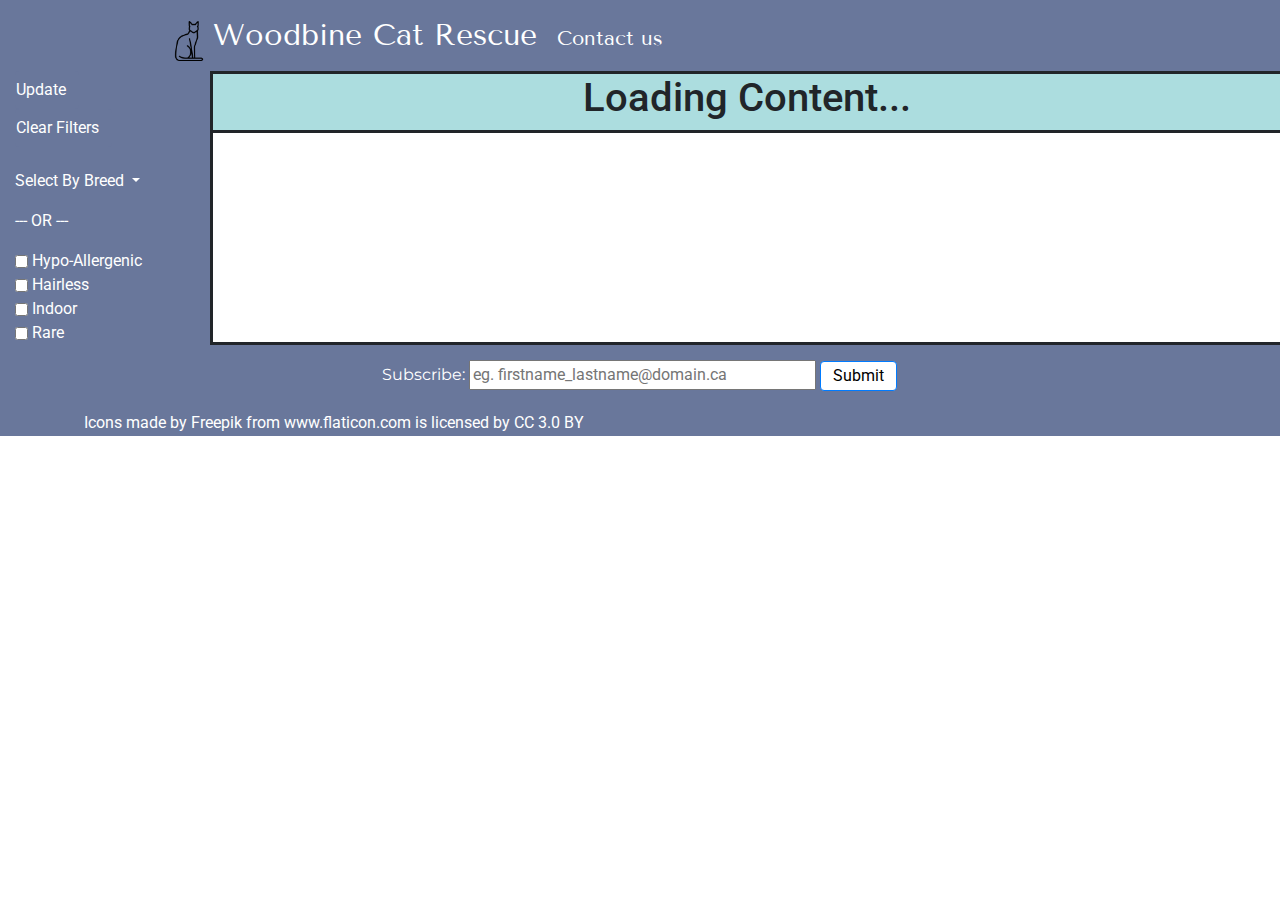
<file: index.html>
<!DOCTYPE html>
<html lang="en">
    <head>
        <meta charset="utf-8" />
        <title>WEB222 Store</title>
        <link
            href="https://fonts.googleapis.com/css?family=Montserrat"
            rel="stylesheet"
        />
        <link
            href="https://fonts.googleapis.com/css?family=Roboto"
            rel="stylesheet"
        />
        <link
            href="https://fonts.googleapis.com/css?family=Oswald"
            rel="stylesheet"
        />
        <link
            href="https://fonts.googleapis.com/css?family=Tenor+Sans"
            rel="stylesheet"
        />
        <link
            href="https://fonts.googleapis.com/css?family=Lato"
            rel="stylesheet"
        />
        <meta
            name="viewport"
            content="width=device-width, initial-scale=1, shrink-to-fit=no"
        />

        <!-- Bootstrap Stylesheet -->

        <link
            rel="stylesheet"
            href="https://stackpath.bootstrapcdn.com/bootstrap/4.3.1/css/bootstrap.min.css"
            integrity="sha384-ggOyR0iXCbMQv3Xipma34MD+dH/1fQ784/j6cY/iJTQUOhcWr7x9JvoRxT2MZw1T"
            crossorigin="anonymous"
        />
        <link rel="stylesheet" href="./css/style.css" />
    </head>

    <body>
        <div class="container-fluid">
            <div class="row" id="toprow">
                <nav id="navbar" class="navbar navbar-static-top">
                    <div class="container">
                        <div class="navbar-header">
                            <img
                                src="images/logo.png"
                                alt="logo"
                                width="40"
                                height="40"
                            />
                            <a class="navbar-brand" href="./index.html"
                                >Woodbine Cat Rescue</a
                            >
                            <a class="navbar-contact" href="./contact.html"
                                >Contact us</a
                            >
                        </div>
                    </div>
                </nav>
            </div>
        </div>

        <!-- Get a bunch of these columns to make a grid of cards -->
        <div class="container-fluid">
            <div class="row" id="sidebar-content">
                <div class="col-md-2" id="side-bar">
                    <button id="updateContent" class="btn btn-default">
                        Update
                    </button>
                    <button id="clearFilter" class="btn btn-default">
                        Clear Filters
                    </button>
                    <div class="dropdown">
                        <a href="#" class="dropdown-toggle" id="dropdown-button"
                            >Select By Breed <b class="caret"></b
                        ></a>
                        <ul
                            class="dropdown-menu"
                            id="breedsDropDown"
                            style="display: none;"
                        ></ul>
                    </div>

                    <p>--- OR ---</p>

                    <div id="other-options">
                        <div class="checkbox secondary-options">
                            <label>
                                <input
                                    type="checkbox"
                                    id="allergenic"
                                    class="btn"
                                    value=""
                                />
                                Hypo-Allergenic</label
                            >
                        </div>
                        <div class="checkbox secondary-options">
                            <label>
                                <input
                                    type="checkbox"
                                    id="hairless"
                                    class="btn"
                                    value=""
                                />
                                Hairless</label
                            >
                        </div>
                        <div class="checkbox secondary-options">
                            <label>
                                <input
                                    type="checkbox"
                                    id="indoor"
                                    class="btn"
                                    value=""
                                />
                                Indoor</label
                            >
                        </div>
                        <div class="checkbox secondary-options">
                            <label>
                                <input
                                    type="checkbox"
                                    id="rare"
                                    class="btn"
                                    value=""
                                />
                                Rare</label
                            >
                        </div>
                    </div>
                </div>

                <div class="col-md" id="content-container">
                    <div class="row" id="banner-container">
                        <div id="banner">
                            <h1>&nbsp;</h1>
                        </div>
                    </div>

                    <div id="store-content"></div>
                </div>
            </div>
        </div>

        <footer>
            <div class="container">
                <form
                    action="https://formspree.io/murrelljenna@gmail.com"
                    method="POST"
                >
                    <div id="subscribe" class="form-group">
                        <label for="email-address">Subscribe: </label>
                        <input
                            type="email"
                            id="email-address"
                            name="name"
                            placeholder="eg. firstname_lastname@domain.ca"
                            size="35"
                            required
                        />
                        <button
                            type="submit"
                            id="submit-button"
                            class="btn btn-primary"
                        >
                            Submit
                        </button>
                    </div>
                </form>
                <div>
                    Icons made by
                    <a href="https://www.freepik.com/" title="Freepik"
                        >Freepik</a
                    >
                    from
                    <a href="https://www.flaticon.com/" title="Flaticon"
                        >www.flaticon.com</a
                    >
                    is licensed by
                    <a
                        href="http://creativecommons.org/licenses/by/3.0/"
                        title="Creative Commons BY 3.0"
                        target="_blank"
                        >CC 3.0 BY</a
                    >
                </div>
            </div>
        </footer>

        <!--
      Part 1: Main Store Page

      Requirements:

      1. Navbar or Title bar across the top must include your store's name, logo,
      and use a darker background colour, different font, etc.  You must also include
      a link to your contact.html page.

      2. Header below the navbar with store Title in appropriate font, as well
      as info about what the store is, what it sells, etc.  Use some images to
      try and draw the user in.  NOTE: place all your site's images in the
      src/images/ directory.

      3. Below the header, a multi-column layout of items you can purchase in the
      store.  You must have at least 10 items in your store, and at least 2
      categories of items. Each item should include: picture, title, description,
      category, and price. Each item should be its own "card" (i.e., some kind of
      box around each item separating one from the next, with suitable
      whitespace between).

      4. A sidebar on the left or right of the item layout section, showing the
      different categories of items in your store.  If a user clicks on one of the
      categories, use CSS and JavaScript to hide all other items in the store.
      Make sure you include a way to once again see all categories, and make it
      obvious to the user they they are only seeing a partial list of items when you
      filter by category (i.e., use CSS and HTML to change things somehow).

           6. Use two different Web Fonts for your store.  The titles should be different
      from any regular text.  Use a free font service like https://fonts.google.com/
      or any other that you choose.

      7. Pick a colour theme using a tool like https://colorhunt.co/ with at least
      3 colours, and use them throughout your site for backgrounds, borders, fonts.
      Your store page needs to look attractive and marks will be given for good a
      good looking site.

      8. You are welcome to use existing CSS libraries to help you with your layout,
      but you must also include your own styles (i.e., you can't use a library
      for everything in your design).

      9. Make sure you don't use copyrighted materials from other sites.  If you use
      icons, fonts, images, etc., make sure you are legally permitted to reuse them.
      Some resources to consider:

        - https://unsplash.com/ for images
        - https://fontawesome.com/ for icons
        - https://gallery.manypixels.co/ or https://undraw.co/illustrations for illustrations (SVG)
      -->
        <script
            src="https://code.jquery.com/jquery-3.3.1.slim.min.js"
            integrity="sha384-q8i/X+965DzO0rT7abK41JStQIAqVgRVzpbzo5smXKp4YfRvH+8abtTE1Pi6jizo"
            crossorigin="anonymous"
        ></script>
        <script src="https://maxcdn.bootstrapcdn.com/bootstrap/3.3.7/js/bootstrap.min.js"></script>
        <script
            src="https://stackpath.bootstrapcdn.com/bootstrap/4.3.1/js/bootstrap.min.js"
            integrity="sha384-JjSmVgyd0p3pXB1rRibZUAYoIIy6OrQ6VrjIEaFf/nJGzIxFDsf4x0xIM+B07jRM"
            crossorigin="anonymous"
        ></script>
        <script
            type="module"
            crossorigin="anonymous"
            src="js/names.js"
        ></script>
        <script
            type="module"
            crossorigin="anonymous"
            src="js/script.js"
        ></script>
    </body>

    <!-- ADD FOOTER
       5. Below the items, a footer with the name of the store, any relevant links you
      need to give users, as well as a small HTML form for entering an Email
      address and clicking Subscribe to subscribe to the store's newsletter. Use
      https://formspree.io/ to automatically submit the form to your email address
      (i.e., when a user fills out their email address and clicks submit, *you*
      should get that information sent to your email address via formspree.io).
  -->
</html>
</file>
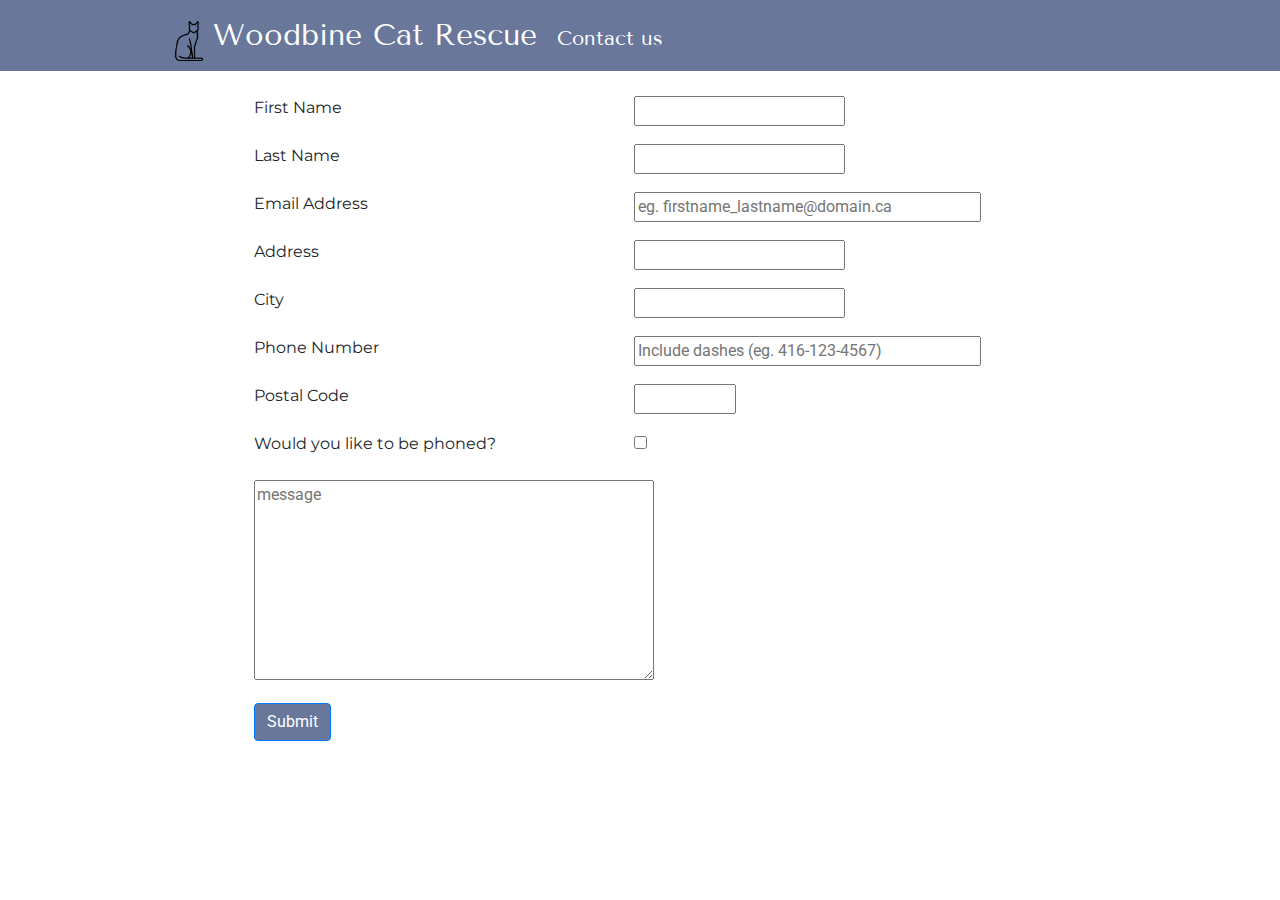
<file: contact.html>
<!DOCTYPE html>
<html>
    <head>
        <meta charset="utf-8" />
        <title>WEB222 Store - Contact</title>
        <link
            href="https://fonts.googleapis.com/css?family=Montserrat"
            rel="stylesheet"
        />
        <link
            href="https://fonts.googleapis.com/css?family=Roboto"
            rel="stylesheet"
        />
        <link
            href="https://fonts.googleapis.com/css?family=Oswald"
            rel="stylesheet"
        />
        <link
            href="https://fonts.googleapis.com/css?family=Tenor+Sans"
            rel="stylesheet"
        />
        <link
            href="https://fonts.googleapis.com/css?family=Lato"
            rel="stylesheet"
        />
        <link
            rel="stylesheet"
            href="https://stackpath.bootstrapcdn.com/bootstrap/4.3.1/css/bootstrap.min.css"
            integrity="sha384-ggOyR0iXCbMQv3Xipma34MD+dH/1fQ784/j6cY/iJTQUOhcWr7x9JvoRxT2MZw1T"
            crossorigin="anonymous"
        />
        <link rel="stylesheet" href="./css/style.css" />
    </head>
    <body>
        <div class="container-fluid">
            <div class="row" id="toprow">
                <nav id="navbar" class="navbar navbar-static-top">
                    <div class="container">
                        <div class="navbar-header">
                            <img
                                src="images/logo.png"
                                alt="logo"
                                width="40"
                                height="40"
                            />
                            <a class="navbar-brand" href="./index.html"
                                >Woodbine Cat Rescue</a
                            >
                            <a href="./contact.html" class="navbar-contact"
                                >Contact us</a
                            >
                        </div>
                    </div>
                </nav>
            </div>
        </div>

        <form action="https://httpbin.org/post" method="post" id="contact">
            <div id="contact-container" class="container">
                <div class="form-group row">
                    <div class="col-md-4">
                        <label for="first-name">First Name </label>
                    </div>
                    <div class="col-md-4">
                        <input type="text" id="first-name" required />
                    </div>
                </div>

                <div class="form-group row">
                    <div class="col-md-4">
                        <label for="last-name">Last Name </label>
                    </div>
                    <div class="col-md-4">
                        <input type="text" id="last-name" required />
                    </div>
                </div>

                <div class="form-group row">
                    <div class="col-md-4">
                        <label for="email-address">Email Address </label>
                    </div>
                    <div class="col-md-4">
                        <input
                            type="email"
                            id="email-address"
                            placeholder="eg. firstname_lastname@domain.ca"
                            size="35"
                            required
                        />
                    </div>
                </div>

                <div class="form-group row">
                    <div class="col-md-4">
                        <label for="address">Address </label>
                    </div>
                    <div class="col-md-4">
                        <input type="text" id="address" required />
                    </div>
                </div>

                <div class="form-group row">
                    <div class="col-md-4"><label for="city">City </label></div>
                    <div class="col-md-4">
                        <input
                            type="text"
                            id="city"
                            list="cities"
                            autocomplete="off"
                            required
                        />
                    </div>

                    <!-- Autocomplete city -->
                    <datalist id="cities">
                        <option>Toronto</option>
                        <option>London</option>
                        <option>Hamilton</option>
                        <option>Peterborough</option>
                        <option>Pickering</option>
                        <option>Mississauga</option>
                        <option>Oakville</option>
                        <option>Kingston</option>
                        <option>Sudbury</option>
                        <option>Ottawa</option>
                        <option>Kitchener</option>
                    </datalist>
                </div>

                <div class="form-group row">
                    <div class="col-md-4">
                        <label for="phone-number">Phone Number </label>
                    </div>
                    <div class="col-md-4">
                        <input
                            type="tel"
                            id="phone-number"
                            placeholder="Include dashes (eg. 416-123-4567)"
                            maxlength="14"
                            pattern="\d{3,4}-\d{3}-\d{4}"
                            size="35"
                            required
                        />
                    </div>
                </div>

                <div class="form-group row">
                    <div class="col-md-4">
                        <label for="postal-code">Postal Code </label>
                    </div>
                    <div class="col-md-4">
                        <input
                            type="text"
                            id="postal-code"
                            maxlength="10"
                            pattern="[a-zA-Z]\d[a-zA-Z] ?\d[a-zA-Z]\d"
                            size="8"
                            required
                        />
                    </div>
                </div>

                <div class="form-group row">
                    <div class="col-md-4">
                        <label for="phone-consent"
                            >Would you like to be phoned?
                        </label>
                    </div>
                    <div class="col-md-4">
                        <input type="checkbox" id="phone-consent" required />
                    </div>
                </div>

                <div class="form-group row">
                    <div class="col-md-8">
                        <textarea
                            id="subject"
                            name="subject"
                            style="height:200px"
                            placeholder="message"
                        ></textarea>
                    </div>
                </div>

                <input
                    type="hidden"
                    id="name"
                    name="name"
                    value="Jenna Murrell"
                />
                <input
                    type="hidden"
                    id="student-number"
                    name="student-number"
                    value="119651180"
                />

                <button type="submit" class="btn btn-primary">Submit</button>
            </div>
        </form>
        <!--    
        Part 2: Contact Us Page

        Requirements:

        1. Use a complimentary layout/colour scheme/font, etc. to your index.html page.
        It should be obvious to the user they they are still on the same site, and that
        contact.html is part of your store.

        2. Include an HTML Form for the user to fill out his or her information along
        with their message to you. Your form should including the following:

          5.1 All fields should be mandatory and use the most appropriate input type
          5.2 First Name
          5.3 Last Name
          5.5. Email Address
          5.5. Address
          5.6. City. Provide a datalist autocomplete option for a few Canadian cities
          5.7. Phone Number (must be a valid Canadian Phone Number, use regex)
          5.8. Postal Code (must be a valid Canadian Postal Code, use regex)
          5.10. Would you like to be phoned?: checkbox indicating whether or not to phone you back
          5.11. A large area to enter a longer message.
          5.12. A hidden input field with your name
          5.13. A hidden input field with your student number

        3. The form should submit to https://httpbin.org/post using the POST method,
        and only allow the user to submit when all data has been entered and there
        aren't any validation errors.  The data posted to httpbin.org should include
        all data defined in the form above.
        -->
    </body>
</html>
</file>
<file: css/style.css>
/** Add any CSS you need to this file. */

.card-text {
    color: black;
    font-family: "Oswald", sans-serif;
}

button {
    padding: 10px;
    margin: 0;
}

#navbar {
    float: left;
    display: block;
    color: #f2f2f2;
    text-align: center;
    padding: 8px;
    z-index: 1000;
    background-color: #69779b;
    font-family: "Roboto", sans-serif;
    width: 100%;
}

.sticky {
    position: fixed;
    top: 0;
    width: 100%;
}

form label {
    font-family: "Montserrat", "Lato", sans-serif;
    display: inline-block;
}

textarea {
    height: 200px;
    width: 400px;
}

div.container {
    padding-left: 14px;
}

#sidebar-content {
    height: 100%;
    overflow-x: hidden;
}

#banner-container {
    border-top-style: solid;
}

.card {
    width: 18rem;
    margin: 0.5em;
    background-image: none;
    border-style: solid;
}

.dropdown {
    margin-top: 22px;
}

.btn {
    background-color: #69779b;
}

#contact {
    margin-top: 25px;
}

#contact-container {
    margin-left: 240px;
}

.btn-default {
    padding-left: 0;
    color: white;
    display: block;
}

.container-fluid {
    margin: 0;
    width: 100%;
}

#subscribe {
    text-align: center;
}

#breedsDropDown {
    display: none;
}

.navbar-header {
    margin-left: 85px;
}

.navbar-brand {
    font-family: "Tenor Sans", sans-serif;
    font-size: 30px;
}

.navbar-contact {
    font-family: "Tenor Sans", sans-serif;
    font-size: 20px;
}

#submit-button {
    padding-top: 2px;
    background-color: white;
    color: black;
    height: 30px;
}

.col-md {
    margin-right: 0;
}

#content-container {
    border-bottom-style: solid;
}

a,
a:visited,
a:hover {
    color: white;
}

#side-bar {
    border-right-style: solid;
    background-color: #69779b;
    bottom: 0;
}

img {
    max-width: 286px;
}

footer {
    padding-top: 15px;
    padding-bottom: 1px;
    background-color: #69779b;
    color: white;
}

p {
    margin-top: 1rem;
    color: white;
}

.dropdown-menu {
    height: 250px;
    width: 100%;
    position: relative;
    overflow-y: scroll;
    overflow-x: hidden;
    color: white;
    overflow: scroll;
    display: none;
    border: none;
    background: none;
    text-align: left;
    outline: none;
    margin-bottom: 1em;
    font-family: "Roboto", sans-serif;
}

.dropdown-menu input {
    cursor: pointer;
}

.secondary-options {
    color: white;
}

.secondary-options input,
.secondary-options label {
    color: white;
    display: inline;
}

#banner {
    background-color: #acdddf;
    width: 100%;
    border-bottom-style: solid;
}

#banner h1 {
    font-family: "Roboto", sans-serif;
    text-align: center;
}
</file>
